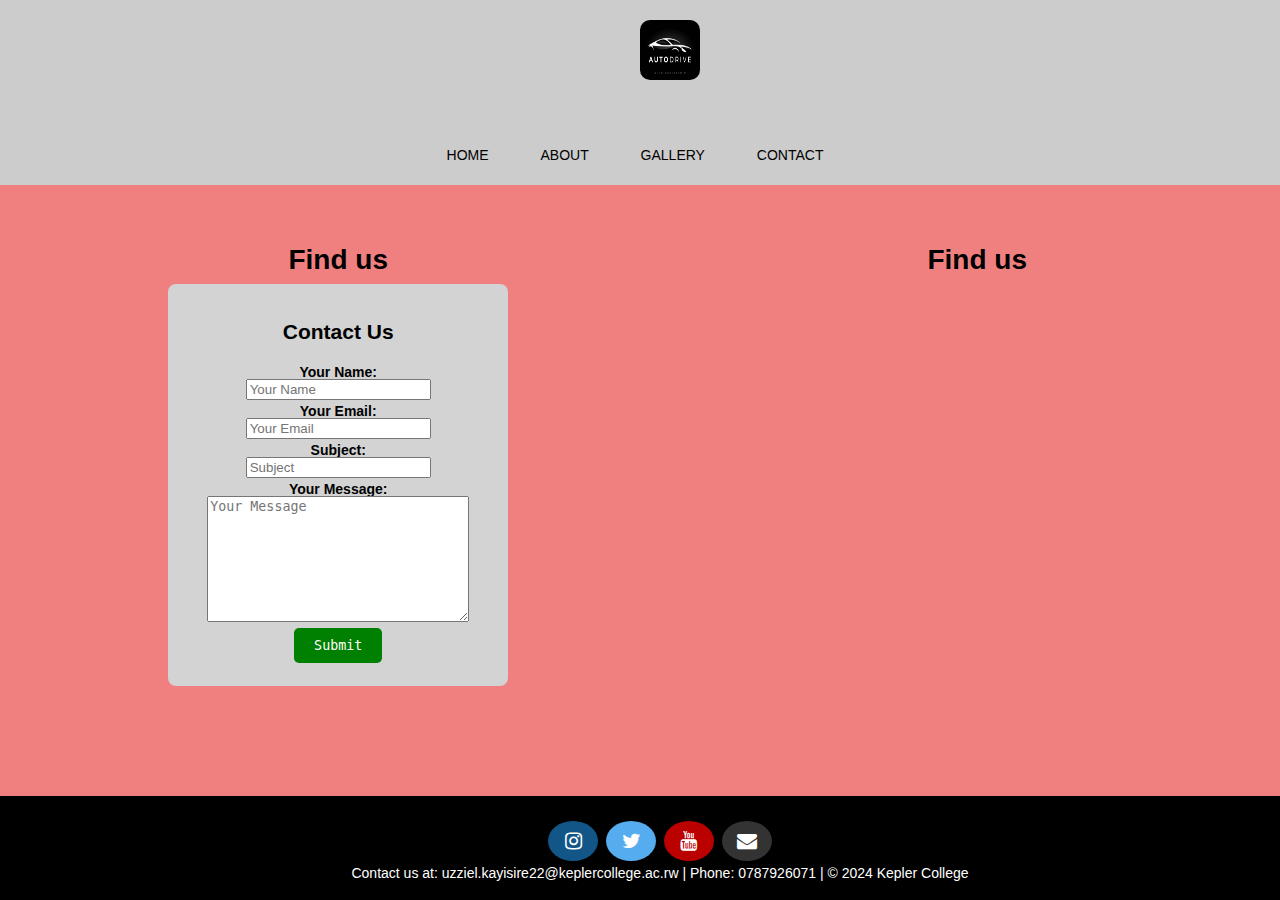
<file: contact us.html>
<!DOCTYPE html>
<html>
<head>
    <meta charset="UTF-8">
    <meta name="viewport" content="width=device-width, initial-scale=1.0">
          <link rel="stylesheet" href="https://cdnjs.cloudflare.com/ajax/libs/font-awesome/4.7.0/css/font-awesome.min.css">
          <link rel="stylesheet" type="text/css" href="css.css">
    <title>Contact Us</title>

    <style>
        body {
            margin: 0;
            background-color: lightcoral;
            background-image: url('https://images.drive.com.au/driveau/image/upload/c_fill,f_auto,g_auto,h_1080,q_auto:eco,w_1920/v1/cms/uploads/cmwxh2scfhdght5rhogy');
            animation: gradient 15s infinite;
        }

        @keyframes gradient {
            0% { background-position: 0% 50% }
            50% { background-position: 100% 50% }
            100% { background-position: 0% 50% }
        }

        #header {
            overflow: hidden;
            background-color: #cccccc;
            width: 100%;
            padding: 20px;
            box-sizing: border-box;
            text-align: center;
        }

        #header .logo {
            vertical-align: middle; 
        }

        #header #navigation {
            margin-top: 10px; 
            text-align: center; 
        }

        #header #navigation li {
            display: inline-block;
            margin-right: 10px;
        }

        #header #navigation li a {
            color: black;
            text-decoration: none;
        }

        #header #navigation li a:hover {
            color: blue;
        }

        table {
            width: 100%;
            margin-top: 20px;
        }

        th {
            padding: 20px;
            text-align: center;
        }

        form {
            background-color: lightgrey;
            padding: 20px;
            border-radius: 8px;
            width: 300px;
            margin: 0 auto; 
        }

        iframe {
            width: 100%;
            height: 400px;
            border: 0;
            border-radius: 8px;
        }

        footer {
            background-color: black;
            color: white;
            text-align: center;
            padding: 20px;
            clear: both;
            width: 100%;
            position: fixed;
            bottom: 0;
        }

        footer a {
            color: white;
            text-decoration: none;
            font-weight: bold;
        }

         .fa {
            padding: 10px;
            font-size: 20px;
            width: 30px;
            text-align: center;
            text-decoration: none;
            margin: 5px 2px;
            border-radius: 50%;
        }
        .fa:hover {
            opacity: 0.7;
        }
        .fa-instagram {
            background: #125688;
            color: white;
        }
        .fa-twitter {
            background: #55ACEE;
            color: white;
        }
        .fa-youtube {
            background: #bb0000;
            color: white;
        }
        .fa-envelope {
            background: #333333;
            color: white;
        }

        button {
            background-color: green;
            font-family: monospace;
            color: white;
            padding: 10px 20px;
            border-radius: 5px;
            border: none;
            cursor: pointer;
        }

        button:hover {
            background-color: #4CAF50;
        }
    </style>
</head>
<body>
<div id="header">
    <div class="logo">
        <a href="home.html">
            <img src="logo2.jpg" alt=""
            style="width:60px;
            border-radius: 10px;
    height:60px;
    margin-left: 60px;
">
        </a>
    </div>
    <ul id="navigation">
        <li class="selected">
            <a href="index.html">Home</a>
        </li>
        <li>
            <a href="about.html">About</a>
        </li>
        <li>
            <a href="gallery.html">Gallery</a>
        </li>
        
        <li>
            <a href="contact us.html">Contact</a>
        </li>
    </ul>
</div>
<table>
    <tr>
        <th>
            <h1 style="margin: 10px; border: 10px;"><b>Find us</h1>
            <form>
                <h2>Contact Us</h2>
                <table>
                    <tr>
                        <td>
                            Your Name:<br>
                            <input type="text" placeholder="Your Name" name="name">
                        </td>
                    </tr>
                    <tr>
                        <td>
                            Your Email:<br>
                            <input type="text" placeholder="Your Email" name="email">
                        </td>
                    </tr>
                    <tr>
                        <td>
                            Subject:<br>
                            <input type="text" placeholder="Subject" name="subject">
                        </td>
                    </tr>
                    <tr>
                        <td>
                            Your Message:<br>
                            <textarea id="reason" placeholder="Your Message" name="message" rows="8" cols="30"></textarea>
                        </td>
                    </tr>
                    <tr>
                        <td>
                            <button type="submit">Submit</button>
                        </td>
                    </tr>
                </table>
            </form>
        </th>
        <th>
            <div>
                <h1><b>Find us</h1>
                <iframe src="https://www.google.com/maps/embed?pb=!1m18!1m12!1m3!1d607.5349943040137!2d30.09878866230696!3d-1.9275742375241618!2m3!1f0!2f0!3f0!3m2!1i1024!2i768!4f13.1!3m3!1m2!1s0x19dca73ce5e82aab%3A0x9e68153864920ce6!2sDeco%20Center!5e0!3m2!1sen!2srw!4v1709580562434!5m2!1sen!2srw" width="600" height="450" style="border:0;" allowfullscreen="" loading="lazy" referrerpolicy="no-referrer-when-downgrade"></iframe>
               
            </div>
        </th>
    </tr>
</table>
<footer>
    <a href="https://www.instagram.com/mccall_052/" class="fa fa-instagram" target="_blank"></a>
    <a href="https://twitter.com/?lang=en" class="fa fa-twitter" target="_blank"></a>
    <a href="https://www.youtube.com/channel/UCNH3N8udubcd_QAd7Nm3K9A" class="fa fa-youtube" target="_blank"></a>
    <a href="https://mail.google.com/mail/u/0/?tab=rm&ogbl" class="fa fa-envelope" target="_blank"></a>
    <div>
        Contact us at: uzziel.kayisire22@keplercollege.ac.rw | Phone: 0787926071 | &#169; 2024 Kepler College
    </div>
</footer>
</body>
</html>
</file>
<file: css.css>
@font-face {
	font-family: 'poller_oneregular';
	src: url('../fonts/pollerone/pollerone-webfont.eot');
	src: url('../fonts/pollerone/pollerone-webfont.eot?#iefix') format('embedded-opentype'),
		 url('../fonts/pollerone/pollerone-webfont.woff') format('woff'),
		 url('../fonts/pollerone/pollerone-webfont.ttf') format('truetype'),
		 url('../fonts/pollerone/pollerone-webfont.svg#poller_oneregular') format('svg');
}
@font-face {
	font-family: 'leckerli_oneregular';
	src: url('../fonts/leckerlione/leckerlione-regular-webfont.eot');
	src: url('../fonts/leckerlione/leckerlione-regular-webfont.eot?#iefix') format('embedded-opentype'),
		 url('../fonts/leckerlione/leckerlione-regular-webfont.woff') format('woff'),
		 url('../fonts/leckerlione/leckerlione-regular-webfont.ttf') format('truetype'),
		 url('../fonts/leckerlione/leckerlione-regular-webfont.svg#leckerli_oneregular') format('svg');
}

body {
	background: #fff;
	font-family: Arial, Helvetica, sans-serif;
	font-size: 14px;
	font-weight: normal;
	line-height: 1;
	margin: 0;
	min-width: 960px;
	padding: 0;
}
p {
	color: #252525;
	line-height: 24px;
	margin: 0;
	padding: 0;
}
p a {
	color: #252525;
	text-decoration: underline;
}
p a:hover {
	color: #898989;
}
#header {
	margin: 0 auto;
	padding: 44px 0 50px;
	text-align: center;
	width: 960px;
}
#header a.logo {
	display: block;
	margin: 0 auto;
	padding: 0;
	width: 340px;
}
#header a.logo img {
	border: 0;
	display: block;
	margin: 0;
	padding: 0;
}
#header ul {
	margin: 0;
	padding: 56px 0 0;
}
#header ul li {
	display: inline;
	list-style: none;
	margin: 0;
	padding: 0 19px;
}
#header ul li a {
	color: #252525;
	display: inline-block;
	font-family: "Arial Black", Gadget, sans-serif;
	font-size: 14px;
	font-weight: normal;
	margin: 0;
	padding: 0 0 3px;
	text-decoration: none;
	text-transform: uppercase;
}
#header ul li a:hover, #header ul li.selected a {
	color: #0ba39c;
}
#body {
	margin: 0;
	padding: 0 0 30px;
	text-align: center;
}
#body h1 {
	color: #fff;
	display: inline;
	font-family: poller_oneregular;
	font-size: 35px;
	font-weight: normal;
	margin: 0;
	padding: 0;
	text-transform: uppercase;
}
#body h1 span {
	background: #252525;
	display: inline-block;
	padding: 15px 28px 12px;
}
#body > div {
	margin: 0 auto;
	padding: 0;
	width: 960px;
}
#body > div img {
	border: 2px solid #292929;
	margin: 24px 0 0;
	padding: 0;
}
#body > div .article {
	margin: 0 auto;
	padding: 30px 30px 0;
	width: 560px;
}
#body > div .article h2 {
	font-family: "Arial Black", Gadget, sans-serif;
	font-size: 25px;
	font-weight: normal;
	margin: 0 0 30px;
}
#body > div .article h3 {
	color: #252525;
	line-height: 24px;
	margin: 0;
	padding: 0;
}
#body > div .article h4 {
	background: #252525;
	color: #fff;
	display: inline-block;
	font-family: "Arial Black", Gadget, sans-serif;
	font-size: 25px;
	font-weight: normal;
	margin: 0 0 30px;
	padding: 8px 27px 10px;
}
#body > div .article p {
	margin: 0 0 30px;
}
#body div ul {
	margin: 0;
	padding: 24px 10px 0;
	width: 940px;
}
#body div ul li {
	border: 2px solid #1a1a1a;
	display: block;
	list-style: none;
	margin: 0 0 13px;
	overflow: hidden;
	padding: 0;
}
#body div ul li .figure {
	border-right: 2px solid #1a1a1a;
	float: left;
	margin: 0;
	padding: 0;
	width: 376px;
}
#body div ul li img {
	border: 0;
	display: block;
	margin: 0;
	padding: 0;
	opacity: 0.8;
	transition: 0.5s ease-in-out;
}
#body div ul li .figure:hover img {
	opacity: 1;
}
#body div ul li div {
	float: left;
	margin: 0;
	padding: 63px 0 20px;
	width: 558px;
}
#body div ul li div h3 {
	color: #252525;
	font-family: "Arial Black", Gadget, sans-serif;
	font-size: 25px;
	font-weight: normal;
	margin: 0;
	padding: 0;
	text-transform: uppercase;
}
#body div ul li div p {
	padding: 30px 30px 18px;
}
#body div ul li div a.more {
	background: #000;
	color: #fff;
	display: inline-block;
	font-family: "Arial Black", Gadget, sans-serif;
	font-size: 18px;
	font-weight: normal;
	margin: 0;
	padding: 8px 28px;
	text-decoration: none;
	text-transform: uppercase;
}
#body div ul li div a.more:hover {
	color: #252525;
	background: #fff;
	border: 2px solid #252525;
}
#body #featured {
	margin: 0 0 13px;
	padding: 0;
	position: relative;
	width: 100%;
}
#body #featured img {
	border: 0;
	display: block;
	margin: 0;
	padding: 0;
	width: 100%;
}
#body #featured div {
	left: 50%;
	margin-left: -480px;
	margin-top: -171px;
	padding: 0 0 0 470px;
	position: absolute;
	top: 50%;
	text-align: left;
	width: 490px;
}
#body #featured div h2 {
	background: #fff;
	color: #000;
	display: inline-block;
	font-family: poller_oneregular;
	font-size: 20px;
	font-weight: normal;
	margin: 0 0 18px;
	padding: 23px 27px 20px;
	text-transform: uppercase;
}
#body #featured div span {
	background: #252525;
	color: #fff;
	display: inline-block;
	font-size: 20px;
	margin: 7px 0;
	padding: 12px 27px;
}
#body #featured div a {
	background: #0ba39c;
	color: #fff;
	display: inline-block;
	font-size: 16px;
	margin: 15px 0 0;
	padding: 26px 27px 22px;
	text-align: center;
	text-decoration: none;
	text-transform: uppercase;
}
#body #featured div a:hover {
	background: #1fc3bc;
}
#body > ul {
	margin: 0 auto;
	overflow: hidden;
	padding: 24px 0 0;
	width: 960px;
}
#body > ul li {
	display: block;
	float: left;
	margin: 0 10px 20px;
	padding: 0;
	width: 300px;
}
#body > ul li a {
	color: #000;
	display: block;
	font-family: poller_oneregular;
	font-size: 20px;
	font-weight: normal;
	margin: 0;
	padding: 0;
	text-align: center;
	text-decoration: none;
	text-transform: uppercase;
}
#body > ul li a img {
	border: 2px solid #1a1a1a;
	display: block;
	margin: 0;
	padding: 0;
	opacity: .8;
	transition: 0.5s ease-in-out;
}
#body > ul li a:hover img {
	opacity: 1;
}
#body > ul li a span {
	display: block;
	margin: 0;
	padding: 33px 0 0;
}
#body form {
	margin: 0 auto;
	padding: 24px 0 0;
	width: 620px;
}
#body form input, #body form textarea {
	border: 2px solid #252525;
	color: #252525;
	font-family: Arial, Helvetica, sans-serif;
	font-size: 15px;
	font-weight: normal;
	margin: 0 0 37px;
	padding: 20px 10px;
	text-align: center;
	text-transform: uppercase;
	width: 596px;
}
#body form textarea {
	height: 175px;
	overflow: auto;
	resize: none;
}
#body form #send {
	background: #252525;
	color: #fff;
	font-family: "Arial Black", Gadget, sans-serif;
	font-size: 15px;
	font-weight: normal;
	display: inline-block;
	padding: 20px 28px;
	width: auto;
}
#body form #send:hover {
	background: #fff;
	color: #252525;
	cursor: pointer;
}
#footer {
	background: #252525;
	margin: 0;
	padding: 36px 0 42px;
}
#footer div {
	margin: 0 auto;
	overflow: hidden;
	padding: 0;
	width: 960px;
}
#footer div p {
	color: #fff;
	float: left;
	line-height: 44px;
	margin: 0 0 0 10px;
	padding: 0;
}
#footer div ul {
	display: block;
	float: right;
	margin: 0;
	overflow: hidden;
	padding: 0;
	width: 256px;
}
#footer div ul li {
	display: block;
	float: left;
	list-style: none;
	margin: 0 10px;
	padding: 0;
	width: 44px;
}
#footer div ul li a {
	background: url(../images/icons.jpg) no-repeat 0 0;
	display: block;
	height: 44px;
	margin: 0;
	padding: 0;
	text-indent: -99999px;
	width: 44px;
}
#footer div ul li #twitter {
	background-position: 0 0;
}
#footer div ul li #twitter:hover {
	background-position: -44px 0;
}
#footer div ul li #facebook {
	background-position: 0 -44px;
}
#footer div ul li #facebook:hover {
	background-position: -44px -44px;
}
#footer div ul li #googleplus {
	background-position: 0 -88px;
}
#footer div ul li #googleplus:hover {
	background-position: -44px -88px;
}
#footer div ul li #pinterest {
	background-position: 0 -132px;
}
#footer div ul li #pinterest:hover {
	background-position: -44px -132px;
}
</file>
